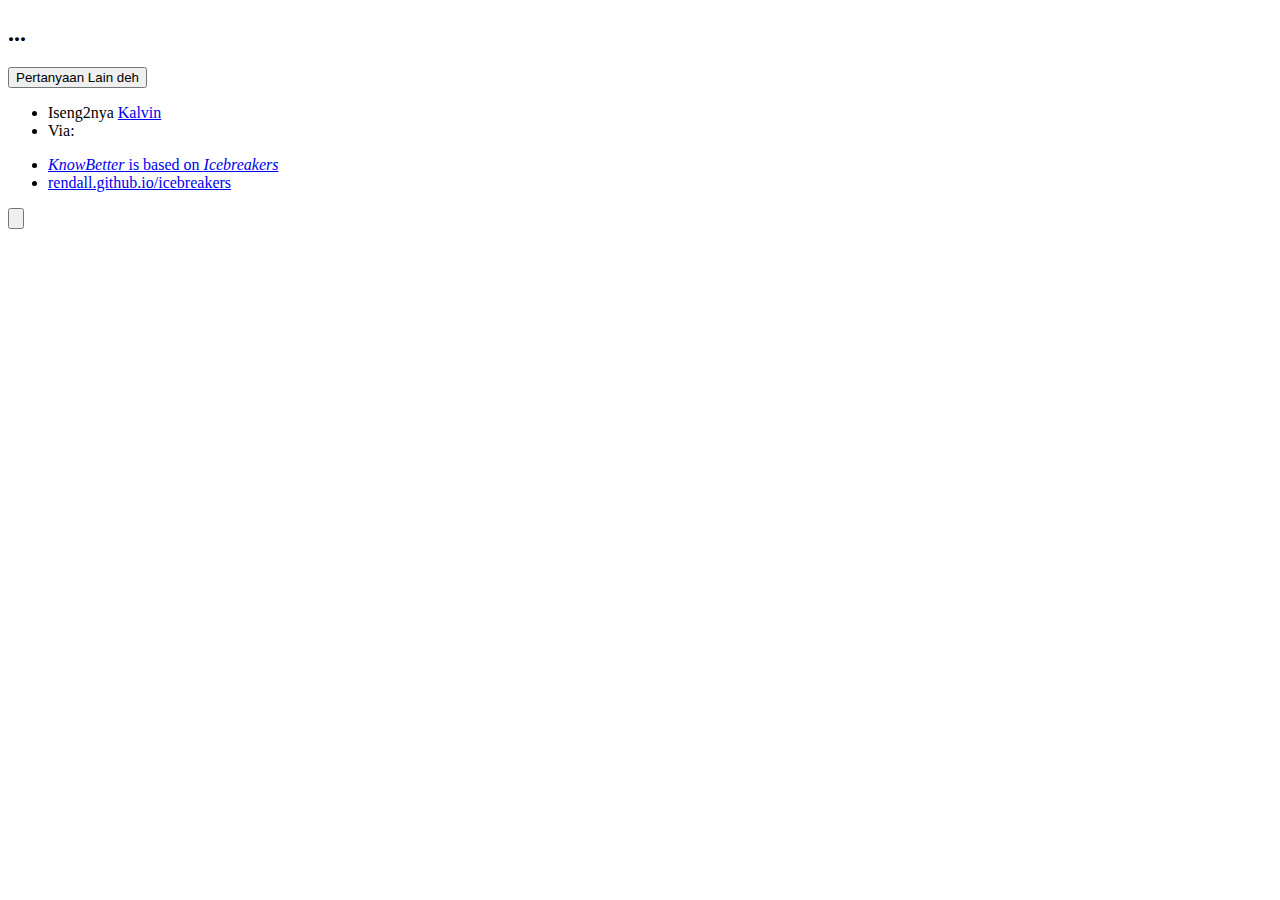
<file: src/index.html>
<!DOCTYPE html>
<html lang="en">

<head>
  <title>KnowBetter based on Icebreakers</title>
  <meta charset="utf-8" />
  <meta name="description" content="A collection of icebreaking questions from around the web" />
  <meta name="twitter:card" content="summary_large_image">
  <meta name="twitter:description" content="A collection of icebreaking questions from around the web">
  <meta name="twitter:image" content="https://rendall.github.io/icebreakers/images/1200x675.png">
  <meta name="twitter:site" content="@rendall">
  <meta name="twitter:title" content="Icebreakers">
  <meta name="viewport" content="width=device-width, initial-scale=1, viewport-fit=cover">
  <meta property="og:description" content="A collection of icebreaking questions from around the web">
  <meta property="og:image" content="https://rendall.github.io/icebreakers/images/1200x1200.png">
  <meta property="og:title" content="KnowBetter Based on Icebreakers">
  <meta property="og:url" content="https://rendall.github.io/icebreakers/">
  <link rel="icon" type="image/png" href="favicon.svg" />
  <link rel="preconnect" href="https://fonts.googleapis.com" />
  <link rel="preconnect" href="https://fonts.gstatic.com" crossorigin />
</head>

<body>
  <main>
    <h2 id="question-display">...</h2>
  </main>
  <footer>
    <button id="reload-button" class="footer-col-2">
      Pertanyaan Lain deh
    </button>
    <ul class="footer-col-1">
      <li>
        <label>Iseng2nya
          <a id="post-link" data-origin="https://simple-comment.netlify.app/icebreakers" href="#" target="_blank" >Kalvin</a>
        </label>
      </li>
      <li>
        <label>Via:
          <a id="credit-link" href=""></a>
        </label>
      </li>
    </ul>
    <div class="footer-col-3">
      <ul>
        <li>
          <a href="https://github.com/rendall/icebreakers#readme"><em> KnowBetter</em> is based on <em>Icebreakers</em></a>
        </li>
        <li>
          <a href="https://rendall.github.io/icebreakers">rendall.github.io/&#8203;icebreakers</a>
        </li>
      </ul>
      <button id="change-theme-button" title="Change color theme" aria-label="Change color theme">
        <svg xmlns="http://www.w3.org/2000/svg" xmlns:xlink="http://www.w3.org/1999/xlink" version="1.1" x="0px" y="0px"
          viewBox="0 0 64 64" enable-background="new 0 0 64 64" xml:space="preserve">
          <g>
            <path
              d="M32,61c-7.8,0-15.2-3.1-20.7-8.7c-5.5-5.6-8.5-13-8.3-20.8C3.2,16.5,15.2,4,30.2,3.1c10.8-0.7,20.7,4.5,26.4,13.5   c0.6,0.9,0.6,2,0.1,3c-0.6,1.1-1.8,1.7-3.1,1.5C53,21,52.5,21,52,21c-5.9,0-10.8,4.8-11,10.6c-0.1,3,1,5.9,3.1,8   C46.2,41.8,49,43,52,43c0.5,0,1,0,1.5-0.1c1.3-0.2,2.5,0.4,3.1,1.5c0.5,1,0.5,2.1-0.1,3C51.2,55.9,42,61,32,61z M32,5   c-0.6,0-1.1,0-1.7,0.1C16.3,5.9,5.2,17.6,5,31.6c-0.1,7.3,2.6,14.2,7.8,19.4C17.9,56.1,24.7,59,32,59c9.3,0,17.9-4.7,22.8-12.6   c0.3-0.4,0.1-0.8,0-1c-0.2-0.3-0.6-0.6-1.1-0.5C53.2,45,52.6,45,52,45c-3.6,0-6.9-1.4-9.3-4c-2.5-2.6-3.8-5.9-3.6-9.5   c0.2-6.9,6-12.5,12.9-12.6l0.1,0c0.6,0,1.2,0,1.8,0.1c0.5,0.1,0.9-0.2,1.1-0.5c0.1-0.2,0.2-0.5,0-0.9C49.9,9.7,41.3,5,32,5z" />
            <path
              d="M31,55c-3.3,0-6-2.7-6-6s2.7-6,6-6s6,2.7,6,6S34.3,55,31,55z M31,45c-2.2,0-4,1.8-4,4s1.8,4,4,4s4-1.8,4-4S33.2,45,31,45z" />
            <path
              d="M16,46c-2.2,0-4-1.8-4-4s1.8-4,4-4s4,1.8,4,4S18.2,46,16,46z M16,40c-1.1,0-2,0.9-2,2s0.9,2,2,2s2-0.9,2-2S17.1,40,16,40z" />
            <path
              d="M12,34c-2.2,0-4-1.8-4-4s1.8-4,4-4s4,1.8,4,4S14.2,34,12,34z M12,28c-1.1,0-2,0.9-2,2s0.9,2,2,2s2-0.9,2-2S13.1,28,12,28z" />
            <path
              d="M18,22c-2.2,0-4-1.8-4-4s1.8-4,4-4s4,1.8,4,4S20.2,22,18,22z M18,16c-1.1,0-2,0.9-2,2s0.9,2,2,2s2-0.9,2-2S19.1,16,18,16z" />
            <path
              d="M30,16c-2.2,0-4-1.8-4-4s1.8-4,4-4s4,1.8,4,4S32.2,16,30,16z M30,10c-1.1,0-2,0.9-2,2s0.9,2,2,2s2-0.9,2-2S31.1,10,30,10z" />
          </g>
        </svg>
      </button>
    </div>
  </footer>
</body>

</html>
</file>
